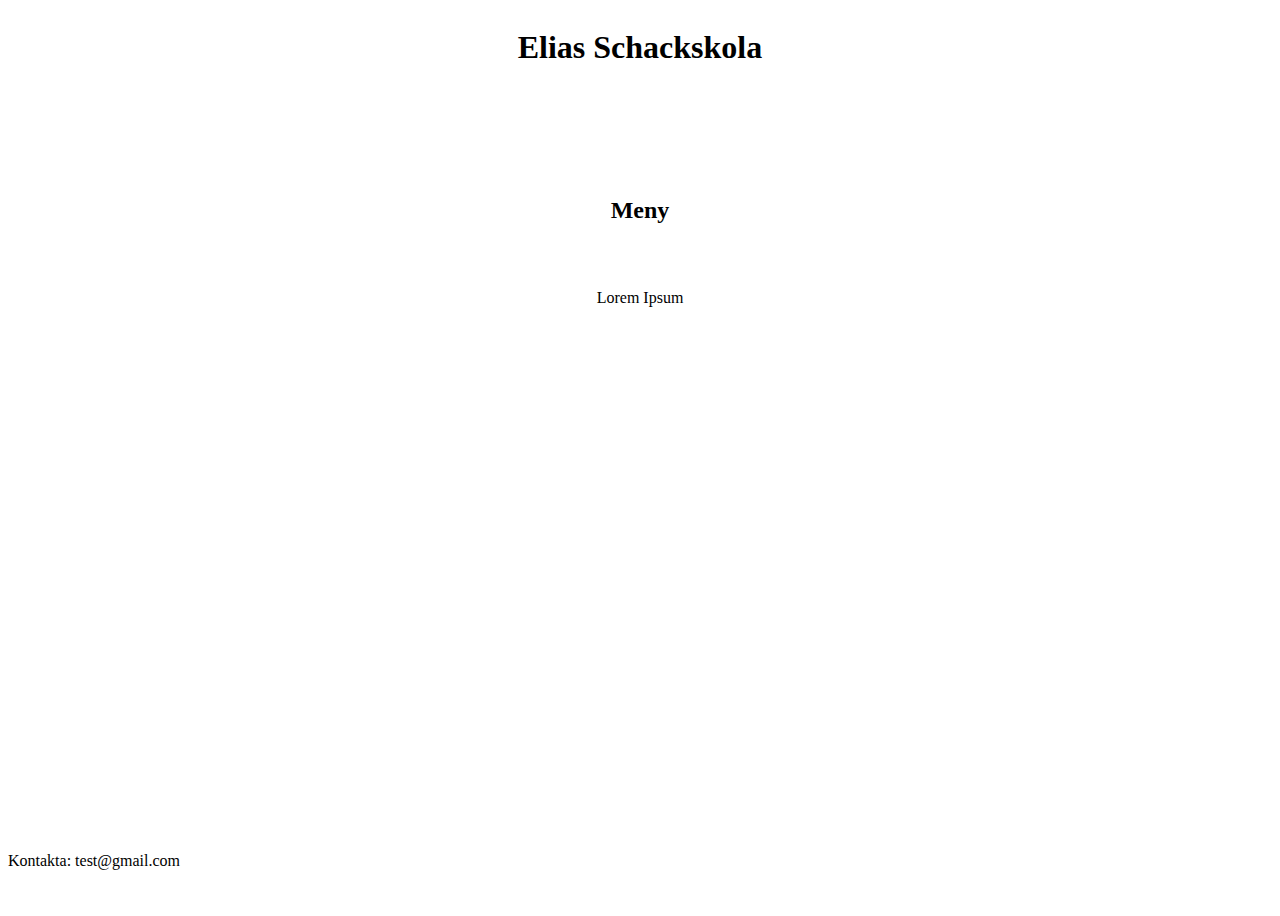
<file: index.html>
<!DOCTYPE html>
<html lang=sv>

<head>
  <link rel="stylesheet" href="css/style.css">
  <link rel="stylesheet" href="css/grid.css">
  <meta charset="utf-8">
  <meta name="viewport" content="width=device-width, initial-scale=1.0">
  <title>Schack</title>
</head>

<body>
  <div class = "container">
    <header>
      <h1>
      Elias Schackskola
    </h1>
    </header>
    <nav>
      <div class = "dropdown">
        <h2> Meny </h2>
        <!-- Visas bara när man har musen på "Meny" -->
        <div class = "dropdown-content">
          <a href="skotsktParti.html"> Skotskt Parti </a>
          <br>
          <a href="rysktParti.html"> Ryskt Parti </a>
          <br>
          <a href="brade.html"> Schack Brade </a>
        </div>
      </div>
    </nav>
    <!-- Väldigt viktig text -->
    <main>
      Lorem Ipsum
    </main>
    <footer>
      Kontakta: test@gmail.com
    </footer>
  </div>
</body>

</html>
</file>
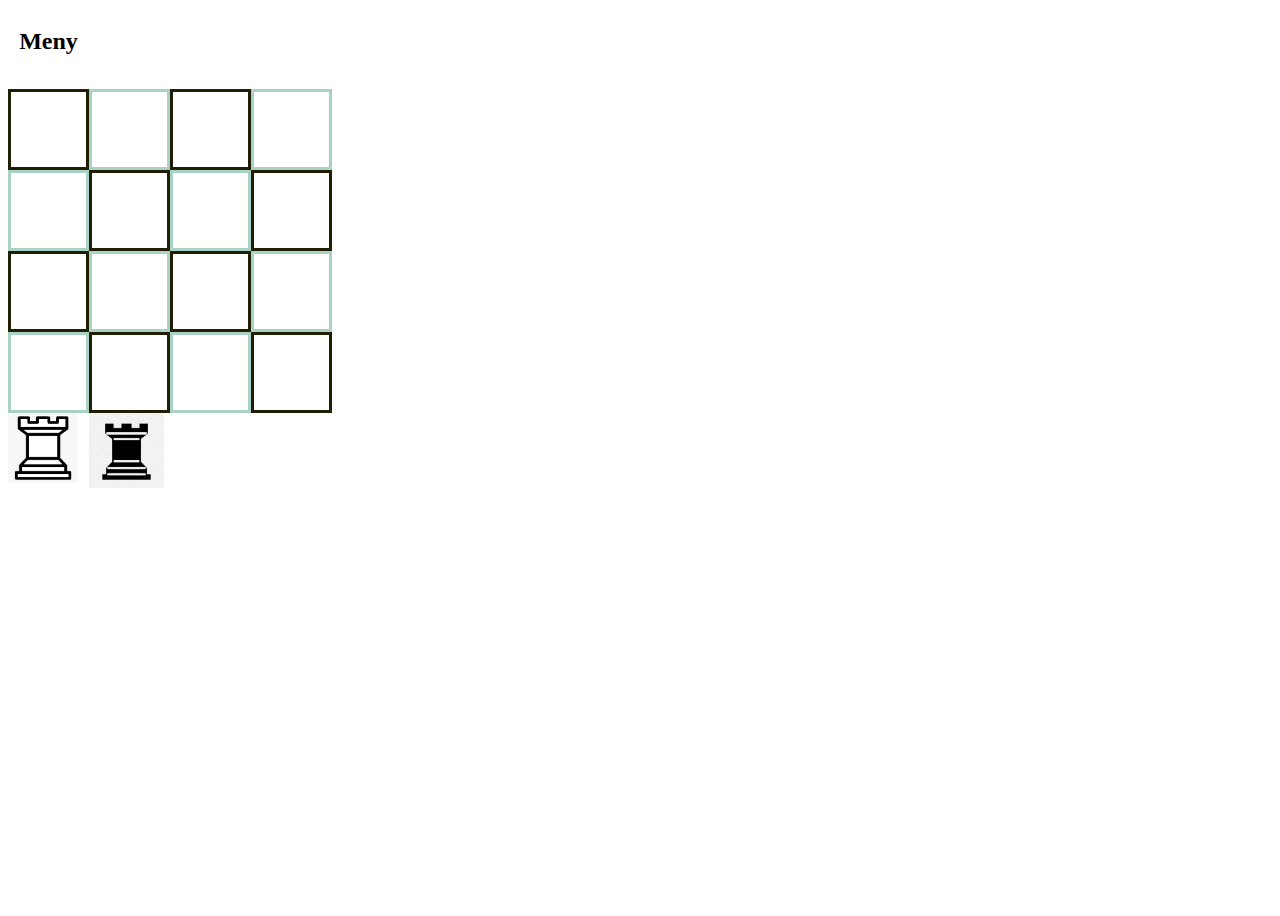
<file: brade.html>
<!DOCTYPE HTML>
<html>
<head>
  <link rel="stylesheet" href="css/style.css">
  <link rel="stylesheet" href="css/grid2.css">
  <meta charset="utf-8">
  <meta name="viewport" content="width=device-width, initial-scale=1.0">
  <title>Brade</title>

  <script type = "text/javascript" src = "js/script.js"> </script>
</head>
<body>

<div class = "container">
  <nav>
    <div class = "dropdown">
      <h2> Meny </h2>
      <div class = "dropdown-content">
        <a href="index.html"> Hemsida</a>
        <br>
        <a href="skotsktParti.html"> Skotskt Parti </a>
        <br>
        <a href="rysktParti.html"> Ryskt Parti </a>
      </div>
    </div>
  </nav>

  <!--  bara 16 rutor, för jag vet inte hur man gör det här automatiskt-->
  <!-- kolumn 1 -->
  <div class = "svartRuta" id="div1" ondrop="drop(event)" ondragover="allowDrop(event)"></div>
  <div class = "vitRuta" id="div2" ondrop="drop(event)" ondragover="allowDrop(event)"></div>
  <div class = "svartRuta" id="div3" ondrop="drop(event)" ondragover="allowDrop(event)"></div>
  <div class = "vitRuta" id="div4" ondrop="drop(event)" ondragover="allowDrop(event)"></div>
    <!-- kolumn 2 -->
  <div class = "vitRuta" id="div5" ondrop="drop(event)" ondragover="allowDrop(event)"></div>
  <div class = "svartRuta" id="div6" ondrop="drop(event)" ondragover="allowDrop(event)"></div>
  <div class = "vitRuta" id="div7" ondrop="drop(event)" ondragover="allowDrop(event)"></div>
  <div class = "svartRuta" id="div8" ondrop="drop(event)" ondragover="allowDrop(event)"></div>
    <!-- kolumn 3 -->
  <div class = "svartRuta" id="div9" ondrop="drop(event)" ondragover="allowDrop(event)"></div>
  <div class = "vitRuta" id="div10" ondrop="drop(event)" ondragover="allowDrop(event)"></div>
  <div class = "svartRuta" id="div11" ondrop="drop(event)" ondragover="allowDrop(event)"></div>
  <div class = "vitRuta" id="div12" ondrop="drop(event)" ondragover="allowDrop(event)"></div>
    <!-- kolumn 4 -->
  <div class = "vitRuta" id="div13" ondrop="drop(event)" ondragover="allowDrop(event)"></div>
  <div class = "svartRuta" id="div14" ondrop="drop(event)" ondragover="allowDrop(event)"></div>
  <div class = "vitRuta" id="div15" ondrop="drop(event)" ondragover="allowDrop(event)"></div>
  <div class = "svartRuta" id="div16" ondrop="drop(event)" ondragover="allowDrop(event)"></div>

  <img id="drag1" src="img/rook.png" draggable="true" ondragstart="drag(event)" width="70" height="70" alt = "Torn">
  <img id="drag2" src="img/rook2.png" draggable="true" ondragstart="drag(event)" width="75" height="75" alt = "Torn">

</div>

</body>
</html>
</file>
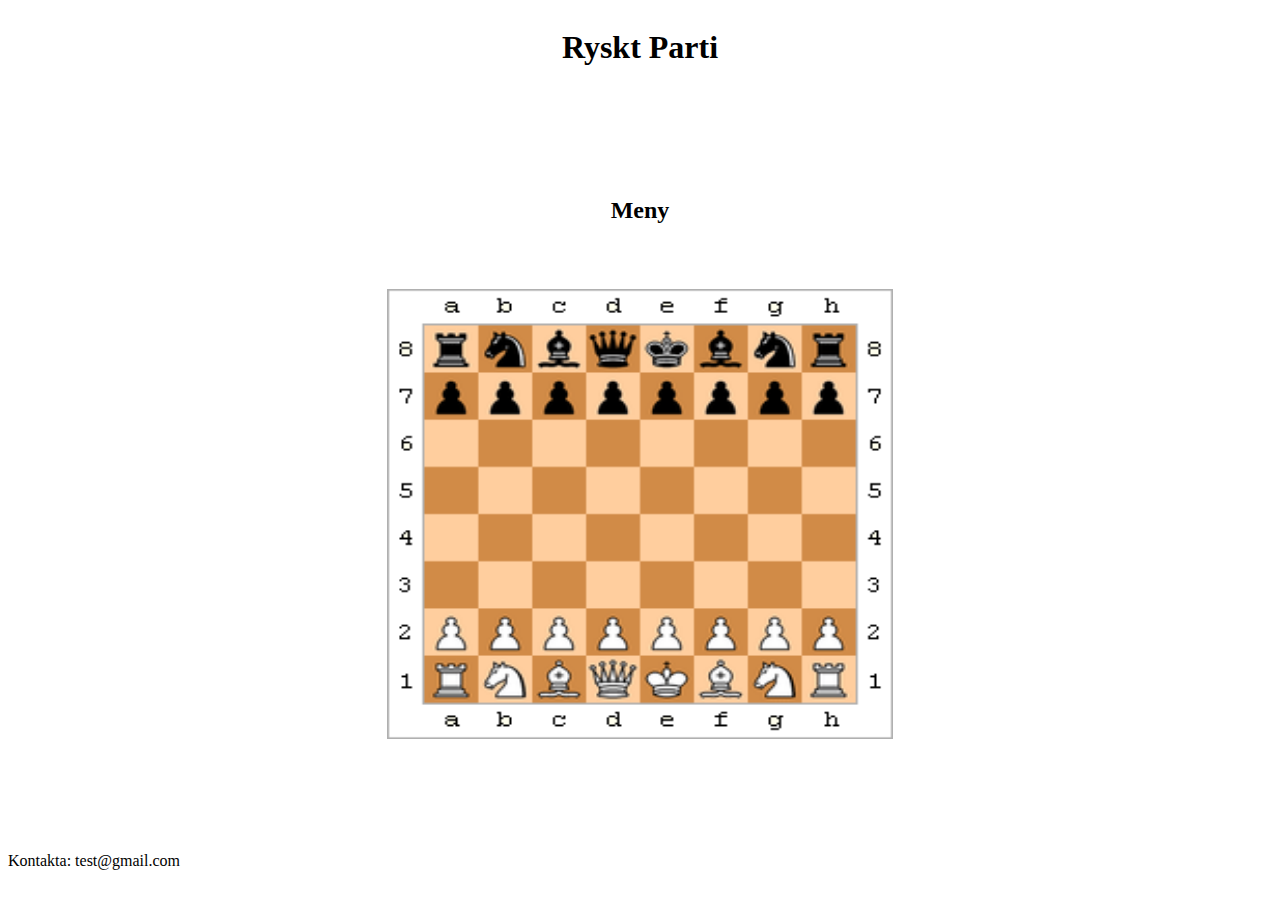
<file: rysktParti.html>
<!DOCTYPE html>
<html lang=sv>

<head>
  <link rel="stylesheet" href="css/style.css">
  <link rel="stylesheet" href="css/grid.css">
  <meta charset="utf-8">
  <meta name="viewport" content="width=device-width, initial-scale=1.0">
  <title>Schack</title>
</head>

<body>
  <div class = "container">
    <header>
      <h1>
      Ryskt Parti
    </h1>
    </header>
    <nav>
      <div class = "dropdown">
        <h2> Meny </h2>
        <div class = "dropdown-content">
          <a href="index.html"> Hemsida </a>
          <br>
          <a href="skotsktParti.html"> Skotskt Parti </a>
          <br>
          <a href="brade.html"> Schack Brade </a>
        </div>
      </div>
    </nav>
    <main>
      <img class = "brade" src = "img/Scotch_game.gif" alt = "Ryskt Parti: 1. e4 e5 2. Sf3 Sf6">
    </main>
    <footer>
      Kontakta: test@gmail.com
    </footer>
  </div>
</body>
</html>
</file>
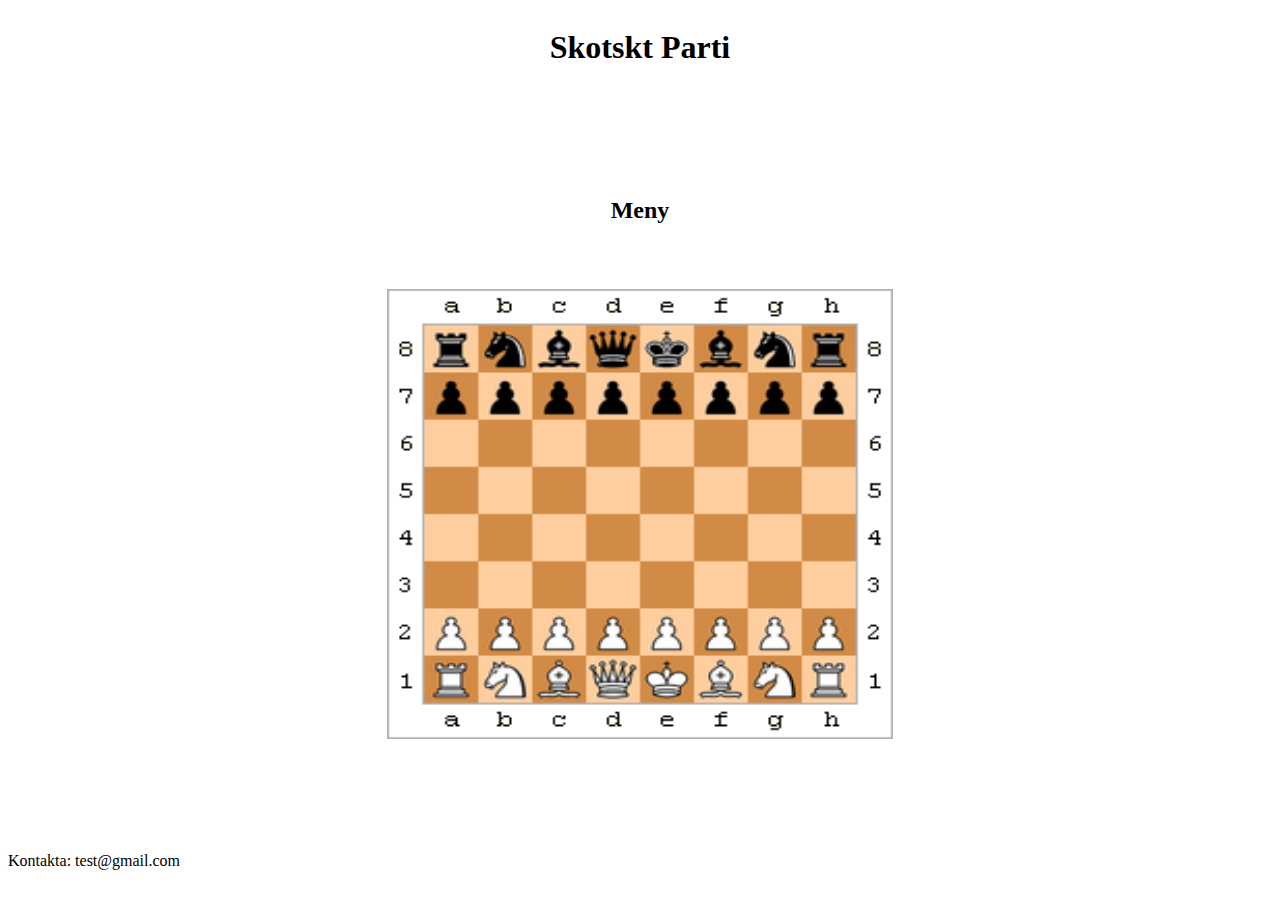
<file: skotsktParti.html>
<!DOCTYPE html>
<html lang=sv>

<head>
  <link rel="stylesheet" href="css/style.css">
  <link rel="stylesheet" href="css/grid.css">
  <meta charset="utf-8">
  <meta name="viewport" content="width=device-width, initial-scale=1.0">
  <title>Schack</title>
</head>

<body>
  <div class = "container">
    <header>
      <h1>
      Skotskt Parti
    </h1>
    </header>
    <nav>
      <div class = "dropdown">
        <h2> Meny </h2>
        <div class = "dropdown-content">
          <a href="index.html"> Hemsida</a>
          <br>
          <a href="rysktParti.html"> Ryskt Parti </a>
          <br>
          <a href="brade.html"> Schack Brade </a>
        </div>
      </div>
    </nav>
    <main>
      <img class = "brade" src = "img/Scotch_game.gif" alt = "Skotskt Parti: 1. e4 e5 2. Sf3 Sc6 3. d4">
    </main>
    <footer>
      Kontakta: test@gmail.com
    </footer>
  </div>
</body>
</html>
</file>
<file: css/style.css>
.container {
  height: 100vh;
  width: 100%;
}
main {
  text-align: center;
}
.brade {
  min-width: 40%;
  min-height: 40%;
  max-width: 80%;
  max-height: 80%;
  height: auto;
  width: auto;
}
.h1 {
  font-family: "Raleway", sans-serif;
  font-weight: bold;
  color: white;
  font-size: 24px;
}
.h2 {
  font-family: "Raleway", sans-serif;
  font-weight: bold;
  color: white;
  font-size: 16px;
}
/* Ser till att de hamnar i mitten med margin auto och 50% width*/
h1{
  text-align: center;
}
h2{
  text-align: center;
}
nav {
  text-align: center;
}

/* Fixar dropdownmeny*/
.dropdown {
  position: relative;
  display: inline-block;
}

.dropdown-content {
  display: none;
  position: absolute;
  background-color: #f9f9f9;
  min-width: 160px;
  box-shadow: 0px 8px 16px 0px rgba(0,0,0,0.2);
  padding: 12px 16px;
  z-index: 1;
}

.dropdown:hover .dropdown-content {
  display: block;
}

/* Används för bräde*/
.svartRuta {
  border-style: solid;
  width: 75px;
  height: 75px;
  color: rgb(32, 31, 6);
}
.vitRuta {
  border-style: solid;
  width: 75px;
  height: 75px;
  color: rgb(169, 210, 197);
}
</file>
<file: css/grid.css>
.container{
  display: grid;
  grid-template: 3fr 2fr 10fr 1fr / 1fr 1fr 1fr;
}
header{
  grid-column:2/-2;
  grid-row:1/2;
}
nav{
  grid-column:2/-2;
  grid-row:2/3;
}
main{
  grid-column:1/-1;
  grid-row:3/4;
}
footer{
  grid-column:1/-1;
  grid-row:4/5;
}
@media only screen and (max-width: 800px){
  .container{
    display: grid;
    grid-template: 1fr 1fr 2fr 1fr / 1fr 1fr 1fr;
  }
  header{
    grid-column:1/-1;
    grid-row:1/2;
  }
  nav{
    grid-column:1/-1;
    grid-row:2/3;
  }
  main{
    grid-column:1/-1;
    grid-row:3/4;
  }
  footer{
    grid-column:1/-1;
    grid-row:4/5;
  }

}
</file>
<file: css/grid2.css>
.container{
  display: grid;
  grid-template: repeat(6,81px)/repeat(4,81px);
}

.nav {
  grid-column:1/-1;
  grid-row:1/2;
}
/* kolumn 1*/
#div1 {
  grid-column:1/2;
  grid-row:2/3;
}
#div2 {
  grid-column:1/2;
  grid-row:3/4;
}
#div3 {
  grid-column:1/2;
  grid-row:4/5;
}
#div4 {
  grid-column:1/2;
  grid-row:5/6;
}
/* kolumn 2*/
#div5 {
  grid-column:2/3;
  grid-row:2/3;
}
#div6 {
  grid-column:2/3;
  grid-row:3/4;
}
#div7 {
  grid-column:2/3;
  grid-row:4/5;
}
#div8 {
  grid-column:2/3;
  grid-row:5/6;
}
/* kolumn 3*/
#div9 {
  grid-column:3/4;
  grid-row:2/3;
}
#div10 {
  grid-column:3/4;
  grid-row:3/4;
}
#div11 {
  grid-column:3/4;
  grid-row:4/5;
}
#div12 {
  grid-column:3/4;
  grid-row:5/6;
}
/* kolumn 4*/
#div13 {
  grid-column:4/5;
  grid-row:2/3;
}
#div14 {
  grid-column:4/5;
  grid-row:3/4;
}
#div15 {
  grid-column:4/5;
  grid-row:4/5;
}
#div16 {
  grid-column:4/5;
  grid-row:5/6;
}
#drag1 {
  grid-column:1/2;
  grid-row:6/7;
}
#drag2 {
  grid-column:2/3;
  grid-row:6/7;
}
</file>
